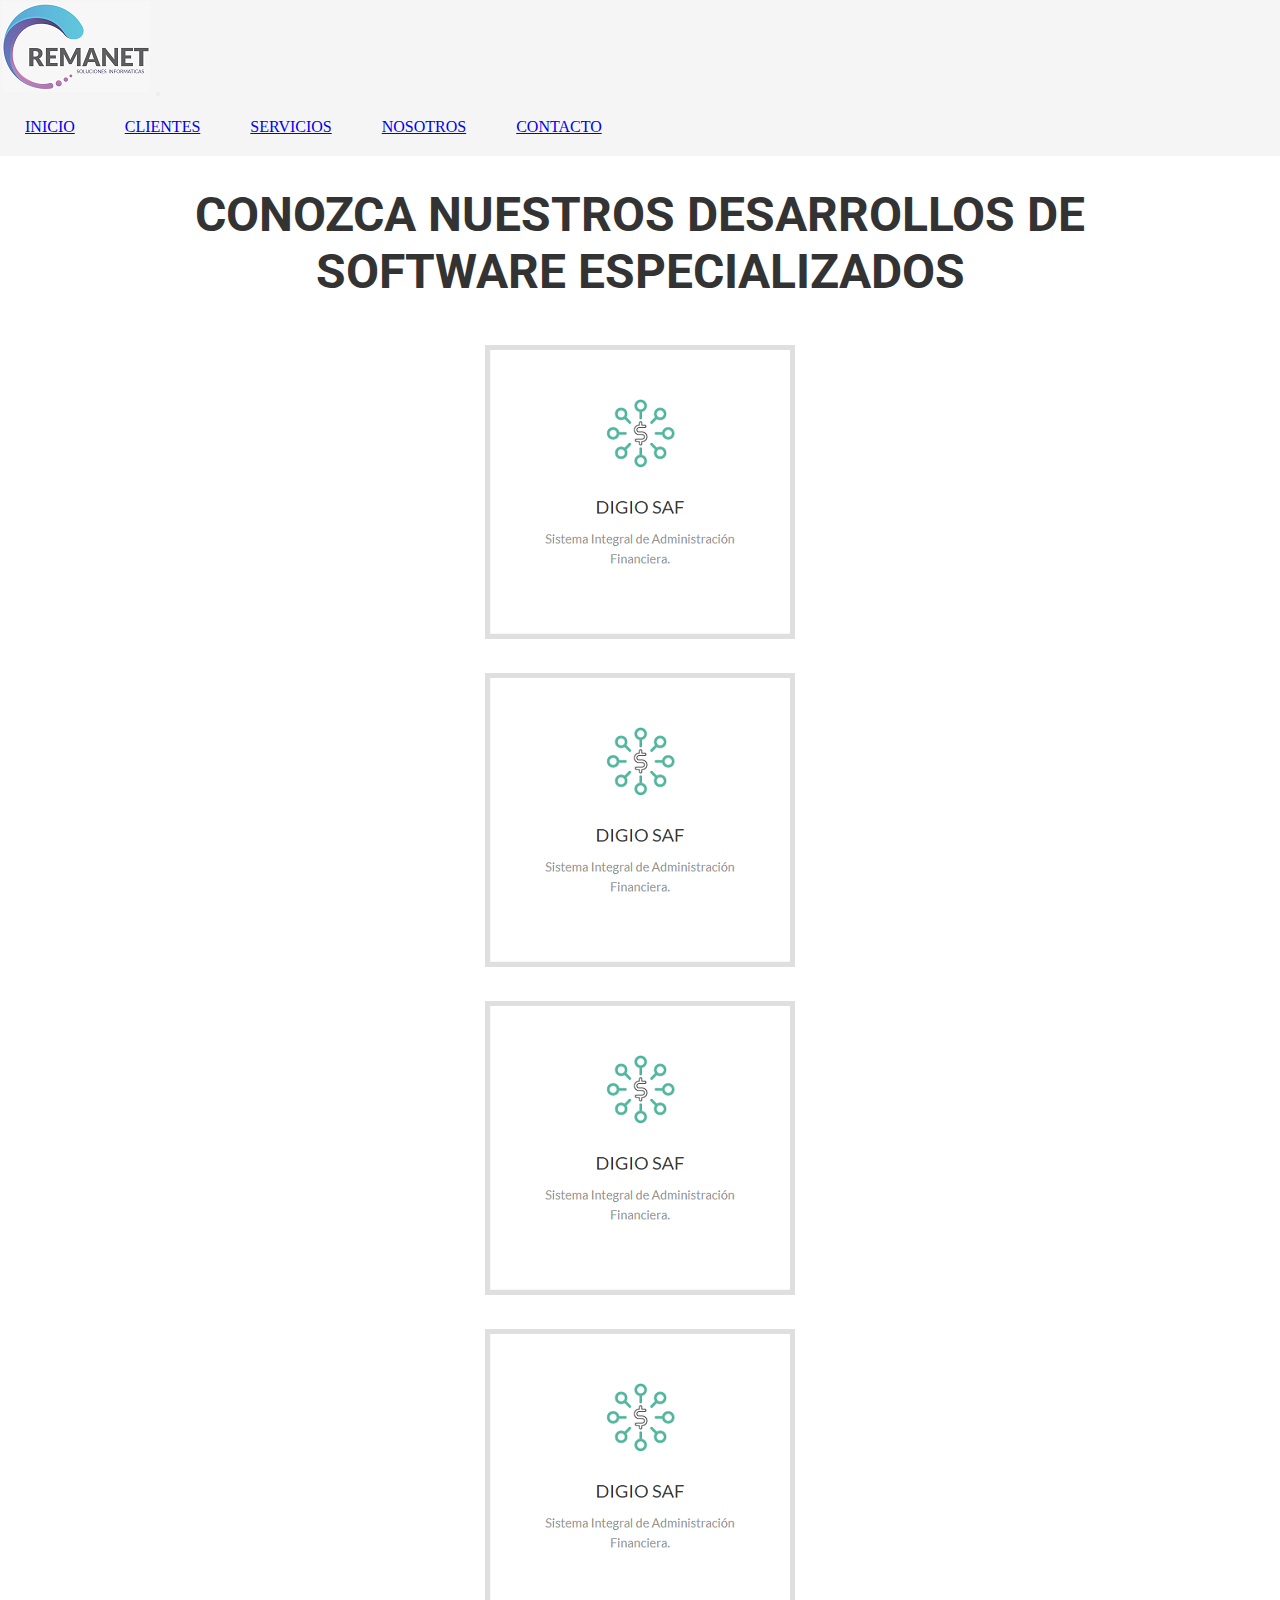
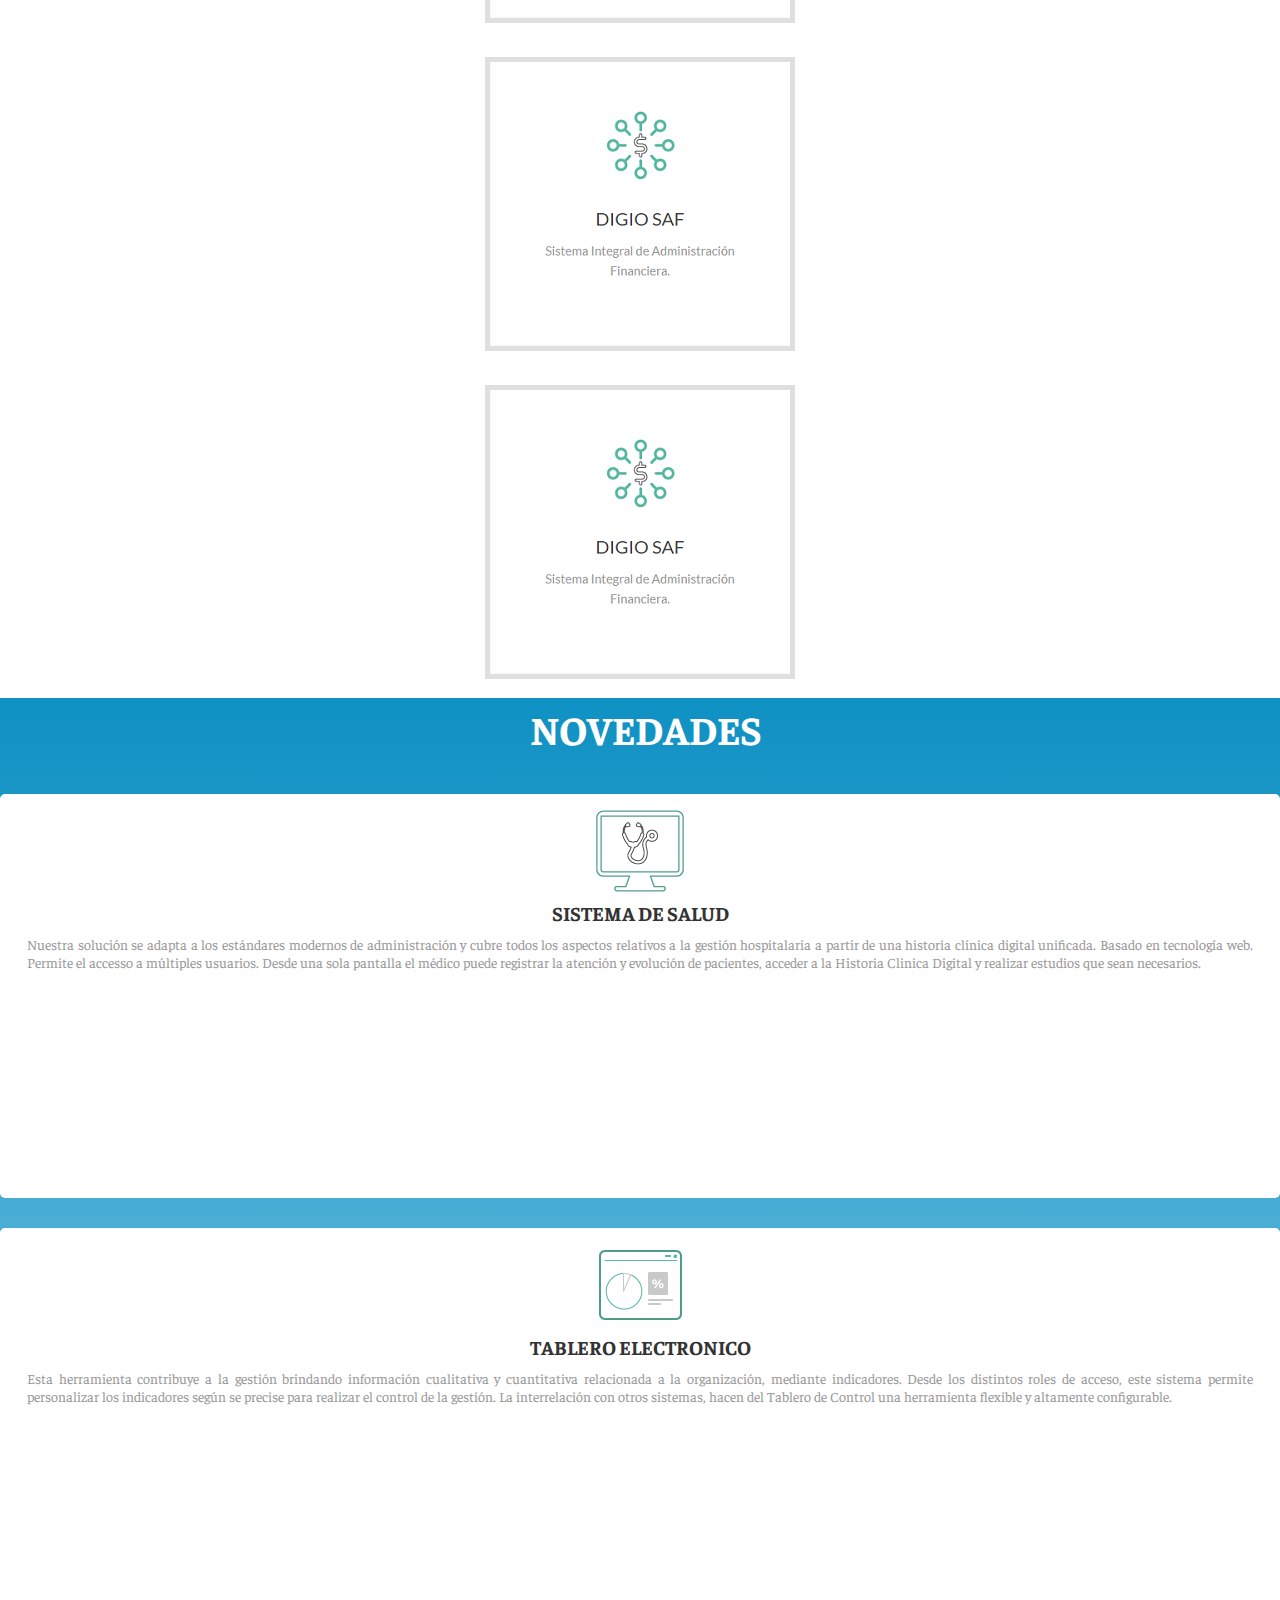
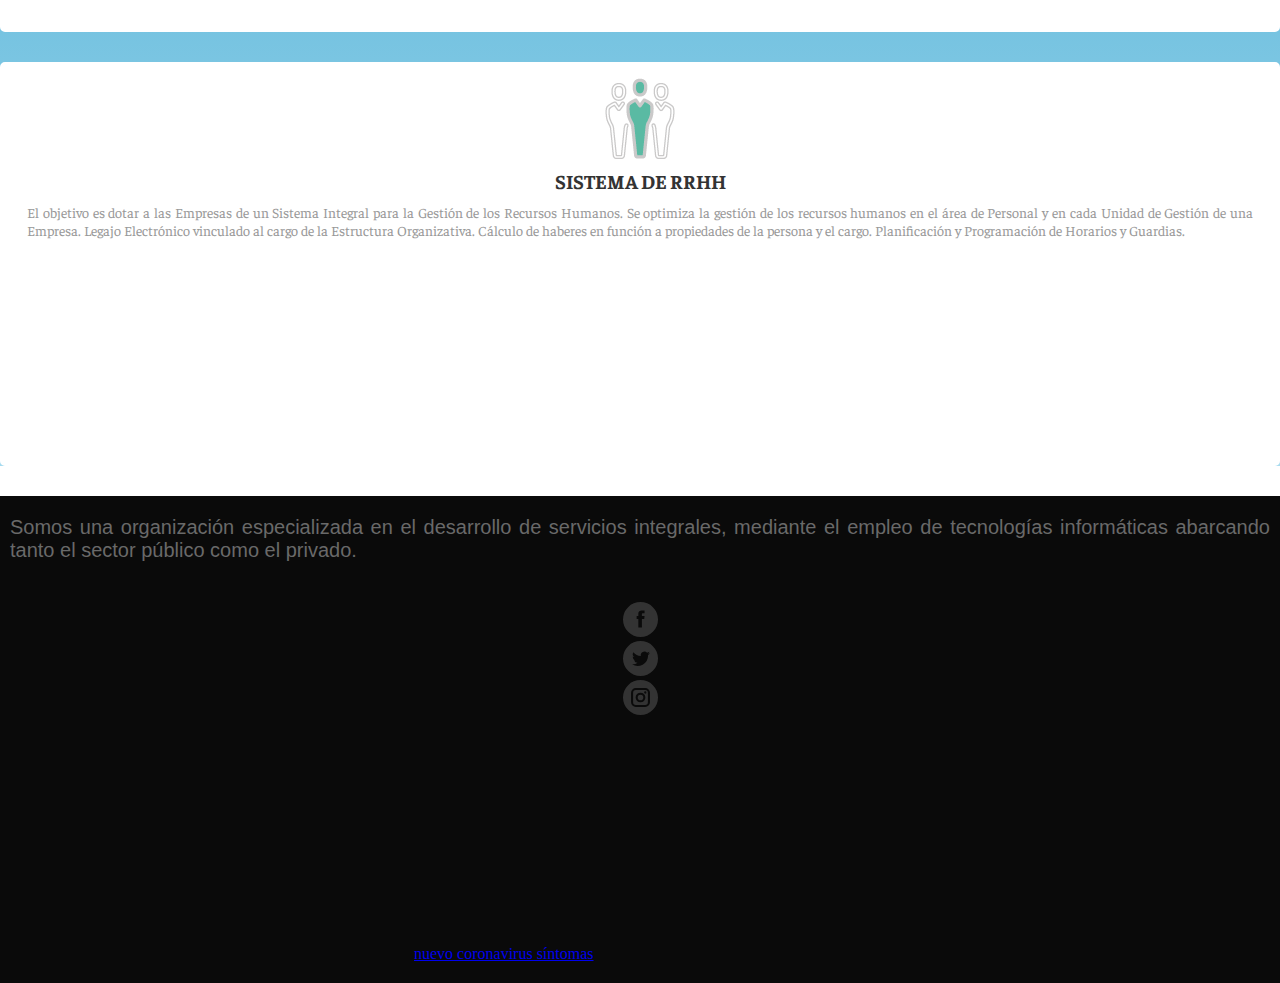
<file: index.html>
<!DOCTYPE html>
<html lang="en">
<head>
    <meta charset="UTF-8">
    <meta http-equiv="X-UA-Compatible" content="IE=edge">
    <meta name="viewport" content="width=device-width, initial-scale=1.0">
    <title>Empresa Desarrollo Software</title>
    <link href="https://cdn.jsdelivr.net/npm/bootstrap@5.1.3/dist/css/bootstrap.min.css" rel="stylesheet" integrity="sha384-1BmE4kWBq78iYhFldvKuhfTAU6auU8tT94WrHftjDbrCEXSU1oBoqyl2QvZ6jIW3" crossorigin="anonymous">
    <link rel="stylesheet" href="./style/style.css">
    <link rel="preconnect" href="https://fonts.googleapis.com">
    <link rel="preconnect" href="https://fonts.gstatic.com" crossorigin>
    <link href="https://fonts.googleapis.com/css2?family=Roboto:wght@100&display=swap" rel="stylesheet">
    <link href="https://fonts.googleapis.com/css2?family=Oswald:wght@500&display=swap" rel="stylesheet">
    <link href="https://fonts.googleapis.com/css2?family=Advent+Pro&display=swap" rel="stylesheet">
    <link href="https://fonts.googleapis.com/css2?family=Faustina:wght@300&display=swap" rel="stylesheet">
</head>
<body>
    <div>
        <header>
            <nav class="navbar navbar-expand-lg navbar-light bg-light">
                <div class="container-fluid">
                    <img class="espacioLogo" src="./img/Logo.png" alt="Logo">
                    <button class="navbar-toggler" type="button" data-bs-toggle="collapse" data-bs-target="#navbarNav" aria-controls="navbarNav" aria-expanded="false" aria-label="Toggle navigation">
                        <span class="navbar-toggler-icon"></span>
                    </button>
                    <div class="collapse navbar-collapse" id="navbarNav">
                        <ul class="navbar-nav">
                            <li class="nav-item alineacionMenu">
                                <a class="nav-link" href="./index.html">INICIO</a>
                            </li>
                            <li class="nav-item alineacionMenu">
                                <a class="nav-link" href="./paginas/clientes.html">CLIENTES</a>
                            </li>
                            <li class="nav-item alineacionMenu">
                                <a class="nav-link" href="./paginas/servicios.html">SERVICIOS</a>
                            </li>
                            <li class="nav-item alineacionMenu">
                                <a class="nav-link" href= "./paginas/nosotros.html">NOSOTROS</a>
                            </li>
                            <li class="nav-item alineacionMenu">
                                <a class="nav-link" href= "./paginas/contacto.html">CONTACTO</a>
                            </li>
                        </ul>
                    </div>
                </div>
            </nav>
        </header>
        
        <section class="container">
            <h1 class="titulos1">CONOZCA NUESTROS DESARROLLOS DE SOFTWARE ESPECIALIZADOS</h1>
        </section>

        <main class="container">

            <div class= "row">
                <div class="col-lg-4 col-md-6 col-sm-12 alineacionCentro">
                    <img class="imagenesSistemas" src="./img/Sistemas.png" alt="">
                </div>

                <div class="col-lg-4 col-md-6 col-sm-12 alineacionCentro">
                    <img class="imagenesSistemas" src="./img/Sistemas.png" alt="">
                </div>

                <div class="col-lg-4 col-md-6 col-sm-12 alineacionCentro">
                    <img class="imagenesSistemas" src="./img/Sistemas.png" alt="">
                </div>

                <div class="col-lg-4 col-md-6 col-sm-12 alineacionCentro">
                    <img class="imagenesSistemas" src="./img/Sistemas.png" alt="">
                </div>

                <div class="col-lg-4 col-md-6 col-sm-12 alineacionCentro">
                    <img class="imagenesSistemas" src="./img/Sistemas.png" alt="">
                </div>

                <div class="col-lg-4 col-md-6 col-sm-12 alineacionCentro">
                    <img class="imagenesSistemas" src="./img/Sistemas.png" alt="">
                </div>
            </div>
    
        </main>
        
        <section class="fondoNovedades">
            <div class="container">
                <div class= "row">
                    <div>
                        <h2 class="titulos2">NOVEDADES</h2>
                    </div>
                    
                    <div class="col-lg-4 col-sm-12">
                        <div class="cajaSubNovedades alineacionCentro">
                            <img src="./img/DIGIO-SALUD.png" class="imagenSubNovedades" alt="">
                            <h4>SISTEMA DE SALUD</h4>
                            <p class="descripcion">Nuestra solución se adapta a los estándares modernos de administración y cubre todos los aspectos relativos a la gestión hospitalaria a partir de una historia clínica digital unificada. 
                                Basado en tecnología web. Permite el accesso a múltiples usuarios. Desde una sola pantalla el médico puede registrar la atención y evolución de pacientes, acceder a la Historia Clinica Digital y realizar estudios que sean necesarios.</p>
                        </div>
                    </div>
                    
                    <div class="col-lg-4 col-sm-12">
                        <div class="cajaSubNovedades alineacionCentro">
                            <img src="./img/digio-tablero.png" class="imagenSubNovedades" alt="">
                            <h4>TABLERO ELECTRONICO</h4>
                            <p class="descripcion">Esta herramienta contribuye a la gestión brindando información cualitativa y cuantitativa relacionada a la organización, mediante indicadores. 
                                Desde los distintos roles de acceso, este sistema permite personalizar los indicadores según se precise para realizar el control de la gestión. La interrelación con otros sistemas, hacen del Tablero de Control una herramienta flexible y altamente configurable.</p>
                        </div>
                    </div>
                    
                    <div class="col-lg-4 col-sm-12">
                        <div class="cajaSubNovedades alineacionCentro">
                            <img src="./img/digio-cajas.png" class="imagenSubNovedades" alt="">
                            <h4>SISTEMA DE RRHH</h4>
                            <p class="descripcion">El objetivo es dotar a las Empresas de un Sistema Integral para la Gestión de los Recursos Humanos. Se optimiza la gestión de los recursos humanos en el área de Personal y en cada Unidad de Gestión de una Empresa. 
                                Legajo Electrónico vinculado al cargo de la Estructura Organizativa. Cálculo de haberes en función a propiedades de la persona y el cargo. Planificación y Programación de Horarios y Guardias.</p>
                        </div>
                    </div>
                </div>
            </div>
        </section>

        <footer class="fondoFooter">
            <div class="container">
                <div class= "row">
                    <div class="col-lg-4 col-sm-12">
                        <div class="cajaFooter">
                        <p>Somos una organización especializada en el desarrollo de servicios integrales, mediante el empleo de tecnologías informáticas abarcando tanto el sector público como el privado.</p>
                        </div>
                    </div>
                    
                    <div class="col-lg-4 col-sm-12">
                        <div class="cajaFooter">
                            <ul class="ulCol">
                                <li><a href="https://es-la.facebook.com/"><img src="./img/facebook.svg" alt=""></a></li>
                                <li><a href="https://twitter.com/?lang=es"><img src="./img/twitter.svg" alt=""></a></li>
                                <li><a href="https://www.instagram.com/?hl=es-la"><img src="./img/instagram.svg" alt=""></a></li>
                            </ul>
                        </div>
                    </div>
                      
                    <div class="col-lg-4 col-sm-12">
                        <div class="cajaFooter">
                            <iframe width="400" height="200" frameborder="0" scrolling="no" marginheight="0" marginwidth="0" id="gmap_canvas" src="https://maps.google.com/maps?width=520&amp;height=400&amp;hl=en&amp;q=%20Salta+()&amp;t=&amp;z=12&amp;ie=UTF8&amp;iwloc=B&amp;output=embed"></iframe> <a href='https://www.symptoma.es/es/info/covid-19'>nuevo coronavirus síntomas</a> <script type='text/javascript' src='https://embedmaps.com/google-maps-authorization/script.js?id=8dea795b1b7f0d976a57c781f1ee41066978bf58'></script>
                        </div>
                    </div>
                </div>
            </div>
        </footer>
    </div>
    <script src="https://cdn.jsdelivr.net/npm/@popperjs/core@2.10.2/dist/umd/popper.min.js" integrity="sha384-7+zCNj/IqJ95wo16oMtfsKbZ9ccEh31eOz1HGyDuCQ6wgnyJNSYdrPa03rtR1zdB" crossorigin="anonymous"></script>
    <script src="https://cdn.jsdelivr.net/npm/bootstrap@5.1.3/dist/js/bootstrap.min.js" integrity="sha384-QJHtvGhmr9XOIpI6YVutG+2QOK9T+ZnN4kzFN1RtK3zEFEIsxhlmWl5/YESvpZ13" crossorigin="anonymous"></script>
</body>
</html>
</file>
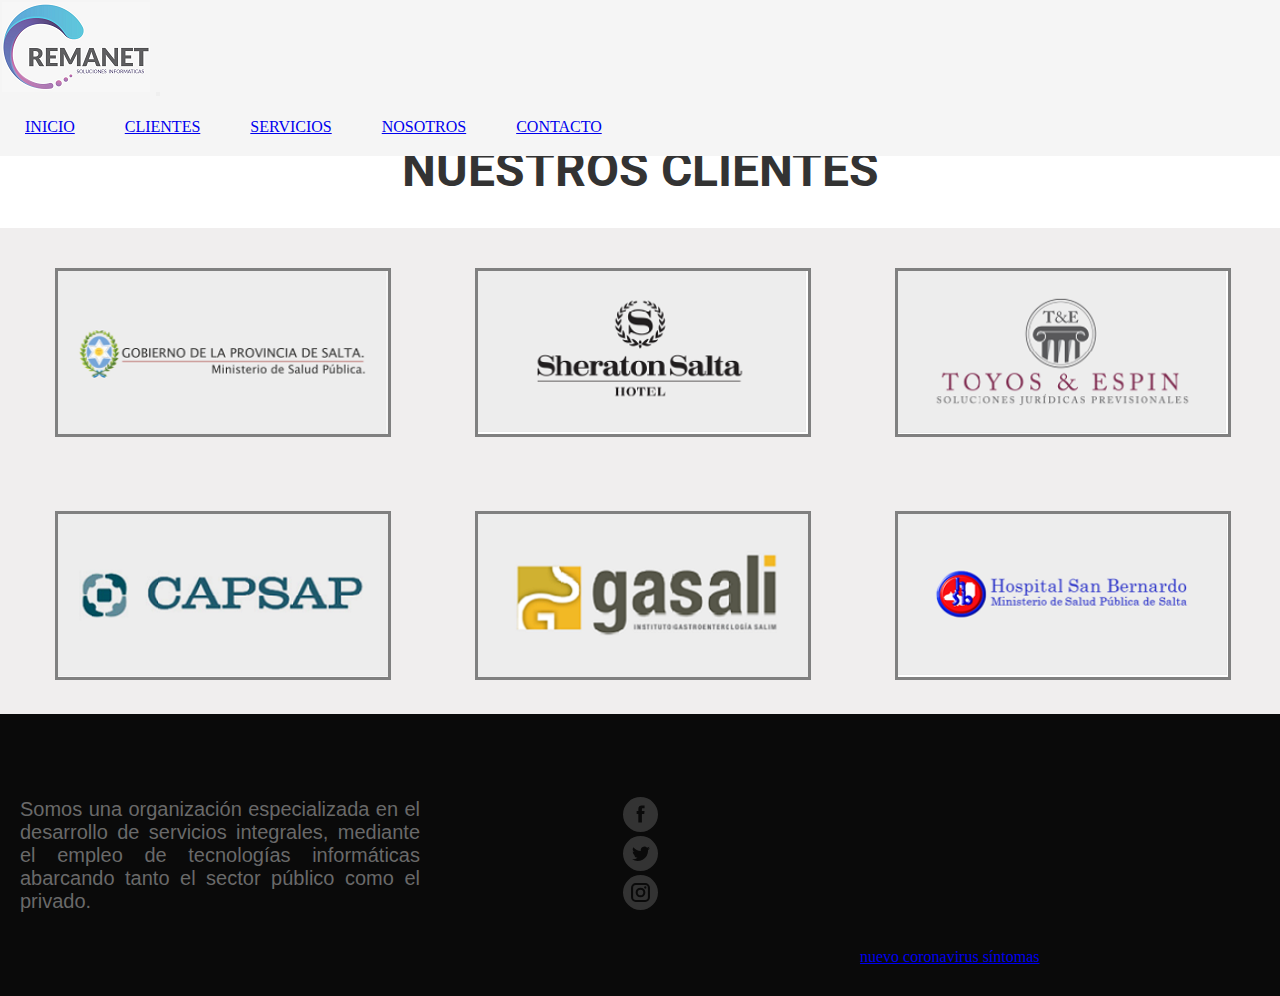
<file: paginas/clientes.html>
<!DOCTYPE html>
<html lang="en">
<head>
    <meta charset="UTF-8">
    <meta http-equiv="X-UA-Compatible" content="IE=edge">
    <meta name="viewport" content="width=device-width, initial-scale=1.0">
    <title>Empresa Desarrollo Software</title>
    <link href="https://cdn.jsdelivr.net/npm/bootstrap@5.1.3/dist/css/bootstrap.min.css" rel="stylesheet" integrity="sha384-1BmE4kWBq78iYhFldvKuhfTAU6auU8tT94WrHftjDbrCEXSU1oBoqyl2QvZ6jIW3" crossorigin="anonymous">
    <link rel="stylesheet" href="../style/style.css">
    <link rel="preconnect" href="https://fonts.googleapis.com">
    <link rel="preconnect" href="https://fonts.gstatic.com" crossorigin>
    <link href="https://fonts.googleapis.com/css2?family=Roboto:wght@100&display=swap" rel="stylesheet">
</head>
<body>
    <div class="gridClientes">
        <header>
            <nav class="navbar navbar-expand-lg navbar-light bg-light">
                <div class="container-fluid">
                    <img class="espacioLogo" src="../img/Logo.png" alt="Logo">
                    <button class="navbar-toggler" type="button" data-bs-toggle="collapse" data-bs-target="#navbarNav" aria-controls="navbarNav" aria-expanded="false" aria-label="Toggle navigation">
                        <span class="navbar-toggler-icon"></span>
                    </button>
                    <div class="collapse navbar-collapse" id="navbarNav">
                        <ul class="navbar-nav">
                            <li class="nav-item alineacionMenu">
                                <a class="nav-link" href="../index.html">INICIO</a>
                            </li>
                            <li class="nav-item alineacionMenu">
                                <a class="nav-link" href="../paginas/clientes.html">CLIENTES</a>
                            </li>
                            <li class="nav-item alineacionMenu">
                                <a class="nav-link" href="../paginas/servicios.html">SERVICIOS</a>
                            </li>
                            <li class="nav-item alineacionMenu">
                                <a class="nav-link" href= "../paginas/nosotros.html">NOSOTROS</a>
                            </li>
                            <li class="nav-item alineacionMenu">
                                <a class="nav-link" href= "../paginas/contacto.html">CONTACTO</a>
                            </li>
                        </ul>
                    </div>
                </div>
            </nav>
        </header>
        
        <section id="tituloCentral">
            <h1 class="titulos1">NUESTROS CLIENTES</h1>
        </section>
    
        <section id="mainClientes">
                <div class="cajaPrincSistemas imagenFondoGeneral">

                    <div class="tamanoCajasClientes">
                        <img class="imagenesClientes" src="../img/Clientes1.png" alt="">
                    </div>

                    <div class="tamanoCajasClientes">
                        <img class="imagenesClientes" src="../img/Clientes2.png" alt="">
                    </div>

                    <div class="tamanoCajasClientes">
                        <img class="imagenesClientes" src="../img/Clientes3.png" alt="">
                    </div>

                    <div class="tamanoCajasClientes">
                        <img class="imagenesClientes" src="../img/Clientes5.png" alt="">
                    </div>

                    <div class="tamanoCajasClientes">
                        <img class="imagenesClientes" src="../img/Clientes6.png" alt="">
                    </div>

                    <div class="tamanoCajasClientes">
                        <img class="imagenesClientes" src="../img/Clientes4.png" alt="">
                    </div>

                </div>
        </section>
    
        <footer class="classFooter">
    
            <div class="classFooterDiv">
                <p>Somos una organización especializada en el desarrollo de servicios integrales, mediante el empleo de tecnologías informáticas abarcando tanto el sector público como el privado.</p>
            </div>
            
            <div class="classFooterDiv">
                <ul class="ulCol">
                    <li><a href="https://es-la.facebook.com/"><img src="../img/facebook.svg" alt=""></a></li>
                    <li><a href="https://twitter.com/?lang=es"><img src="../img/twitter.svg" alt=""></a></li>
                    <li><a href="https://www.instagram.com/?hl=es-la"><img src="../img/instagram.svg" alt=""></a></li>
                </ul>
            </div>
              
            <div class="classFooterDiv">
                <iframe width="400" height="200" frameborder="0" scrolling="no" marginheight="0" marginwidth="0" id="gmap_canvas" src="https://maps.google.com/maps?width=520&amp;height=400&amp;hl=en&amp;q=%20Salta+()&amp;t=&amp;z=12&amp;ie=UTF8&amp;iwloc=B&amp;output=embed"></iframe> <a href='https://www.symptoma.es/es/info/covid-19'>nuevo coronavirus síntomas</a> <script type='text/javascript' src='https://embedmaps.com/google-maps-authorization/script.js?id=8dea795b1b7f0d976a57c781f1ee41066978bf58'></script>
            </div>
            
        </footer>
    </div>
    <script src="https://cdn.jsdelivr.net/npm/@popperjs/core@2.10.2/dist/umd/popper.min.js" integrity="sha384-7+zCNj/IqJ95wo16oMtfsKbZ9ccEh31eOz1HGyDuCQ6wgnyJNSYdrPa03rtR1zdB" crossorigin="anonymous"></script>
    <script src="https://cdn.jsdelivr.net/npm/bootstrap@5.1.3/dist/js/bootstrap.min.js" integrity="sha384-QJHtvGhmr9XOIpI6YVutG+2QOK9T+ZnN4kzFN1RtK3zEFEIsxhlmWl5/YESvpZ13" crossorigin="anonymous"></script>
</body>
</html>
</file>
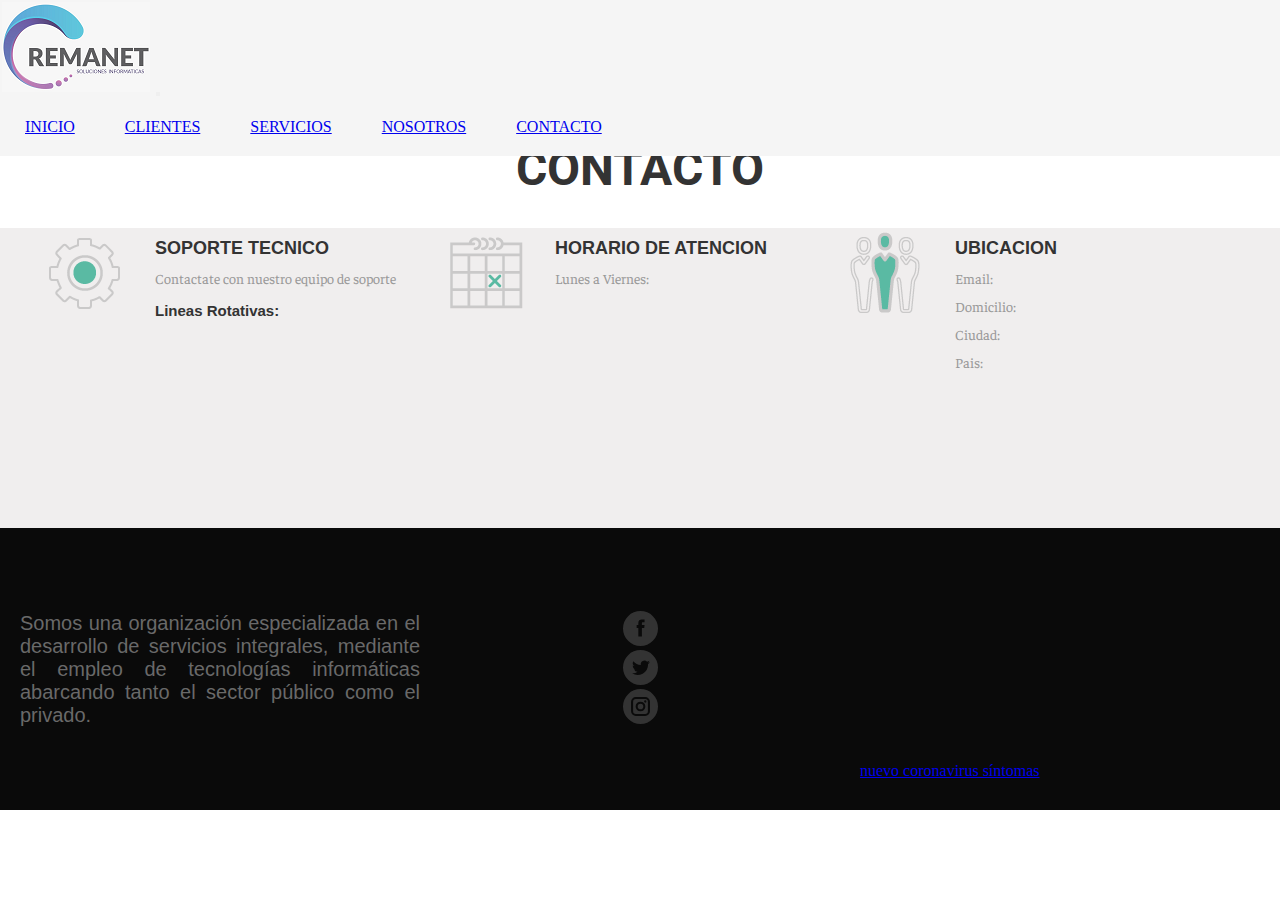
<file: paginas/contacto.html>
<!DOCTYPE html>
<html lang="en">
<head>
    <meta charset="UTF-8">
    <meta http-equiv="X-UA-Compatible" content="IE=edge">
    <meta name="viewport" content="width=device-width, initial-scale=1.0">
    <title>Empresa Desarrollo Software</title>
    <link href="https://cdn.jsdelivr.net/npm/bootstrap@5.1.3/dist/css/bootstrap.min.css" rel="stylesheet" integrity="sha384-1BmE4kWBq78iYhFldvKuhfTAU6auU8tT94WrHftjDbrCEXSU1oBoqyl2QvZ6jIW3" crossorigin="anonymous">
    <link rel="stylesheet" href="../style/style.css">
    <link rel="preconnect" href="https://fonts.googleapis.com">
    <link rel="preconnect" href="https://fonts.gstatic.com" crossorigin>
    <link href="https://fonts.googleapis.com/css2?family=Roboto:wght@100&display=swap" rel="stylesheet">
    <link href="https://fonts.googleapis.com/css2?family=Oswald:wght@500&display=swap" rel="stylesheet">
    <link href="https://fonts.googleapis.com/css2?family=Advent+Pro&display=swap" rel="stylesheet">
    <link href="https://fonts.googleapis.com/css2?family=Faustina:wght@300&display=swap" rel="stylesheet">
</head>
<body>
    <div class="gridServicios">
        <header>
            <header>
                <nav class="navbar navbar-expand-lg navbar-light bg-light">
                    <div class="container-fluid">
                        <img class="espacioLogo" src="../img/Logo.png" alt="Logo">
                        <button class="navbar-toggler" type="button" data-bs-toggle="collapse" data-bs-target="#navbarNav" aria-controls="navbarNav" aria-expanded="false" aria-label="Toggle navigation">
                            <span class="navbar-toggler-icon"></span>
                        </button>
                        <div class="collapse navbar-collapse" id="navbarNav">
                            <ul class="navbar-nav">
                                <li class="nav-item alineacionMenu">
                                    <a class="nav-link" href="../index.html">INICIO</a>
                                </li>
                                <li class="nav-item alineacionMenu">
                                    <a class="nav-link" href="../paginas/clientes.html">CLIENTES</a>
                                </li>
                                <li class="nav-item alineacionMenu">
                                    <a class="nav-link" href="../paginas/servicios.html">SERVICIOS</a>
                                </li>
                                <li class="nav-item alineacionMenu">
                                    <a class="nav-link" href= "../paginas/nosotros.html">NOSOTROS</a>
                                </li>
                                <li class="nav-item alineacionMenu">
                                    <a class="nav-link" href= "../paginas/contacto.html">CONTACTO</a>
                                </li>
                            </ul>
                        </div>
                    </div>
                </nav>
            </header>
        </header>
        
        <section id="tituloCentral">
            <div>
                <h1 class="titulos1">CONTACTO</h1>
            </div>
        </section>
    
        <main class="imagenFondoGeneral">
        
            <div class="cajaPrincSistemas alineacionCentro">
                <div class="tamanioCajaContacto">
                    <div class="cajasFlexInt">
                        <div>
                            <img src="../img/digio-ondemand.png" alt="">
                        </div>
                        <div>
                            <h2>SOPORTE TECNICO</h2>
                            <p class="descripcion">Contactate con nuestro equipo de soporte</p>
                            <h5>Lineas Rotativas:</h5>
                        </div>
                    </div>
                </div>
    
                <div class="tamanioCajaContacto">
                    <div class="cajasFlexInt">
                        <div>
                            <img src="../img/digio-schedule.png" alt="">
                        </div>
                        <div>
                            <h2>HORARIO DE ATENCION</h2>
                            <p class="descripcion">Lunes a Viernes:</p>
                        </div>
                    </div>
                </div>
    
                <div class="tamanioCajaContacto">
                    <div class="cajasFlexInt">
                        <div>
                            <img src="../img/digio-cajas.png" alt="">
                        </div>
                        <div>
                            <h2>UBICACION</h2>
                            <p class="descripcion">Email:</p>
                            <p class="descripcion">Domicilio:</p>
                            <p class="descripcion">Ciudad:</p>
                            <p class="descripcion">Pais:</p>
                        </div>
                    </div>
                 </div>
            </div>
        </main>
    
        <footer class="classFooter">
    
            <div class="classFooterDiv">
                <p>Somos una organización especializada en el desarrollo de servicios integrales, mediante el empleo de tecnologías informáticas abarcando tanto el sector público como el privado.</p>
            </div>
            
            <div class="classFooterDiv">
                <ul class="ulCol">
                    <li><a href="https://es-la.facebook.com/"><img src="../img/facebook.svg" alt=""></a></li>
                    <li><a href="https://twitter.com/?lang=es"><img src="../img/twitter.svg" alt=""></a></li>
                    <li><a href="https://www.instagram.com/?hl=es-la"><img src="../img/instagram.svg" alt=""></a></li>
                </ul>
            </div>
              
            <div class="classFooterDiv">
                <iframe width="400" height="200" frameborder="0" scrolling="no" marginheight="0" marginwidth="0" id="gmap_canvas" src="https://maps.google.com/maps?width=520&amp;height=400&amp;hl=en&amp;q=%20Salta+()&amp;t=&amp;z=12&amp;ie=UTF8&amp;iwloc=B&amp;output=embed"></iframe> <a href='https://www.symptoma.es/es/info/covid-19'>nuevo coronavirus síntomas</a> <script type='text/javascript' src='https://embedmaps.com/google-maps-authorization/script.js?id=8dea795b1b7f0d976a57c781f1ee41066978bf58'></script>
            </div>
            
        </footer>
    </div>
    <script src="https://cdn.jsdelivr.net/npm/@popperjs/core@2.10.2/dist/umd/popper.min.js" integrity="sha384-7+zCNj/IqJ95wo16oMtfsKbZ9ccEh31eOz1HGyDuCQ6wgnyJNSYdrPa03rtR1zdB" crossorigin="anonymous"></script>
    <script src="https://cdn.jsdelivr.net/npm/bootstrap@5.1.3/dist/js/bootstrap.min.js" integrity="sha384-QJHtvGhmr9XOIpI6YVutG+2QOK9T+ZnN4kzFN1RtK3zEFEIsxhlmWl5/YESvpZ13" crossorigin="anonymous"></script>
</body>
</html>
</file>
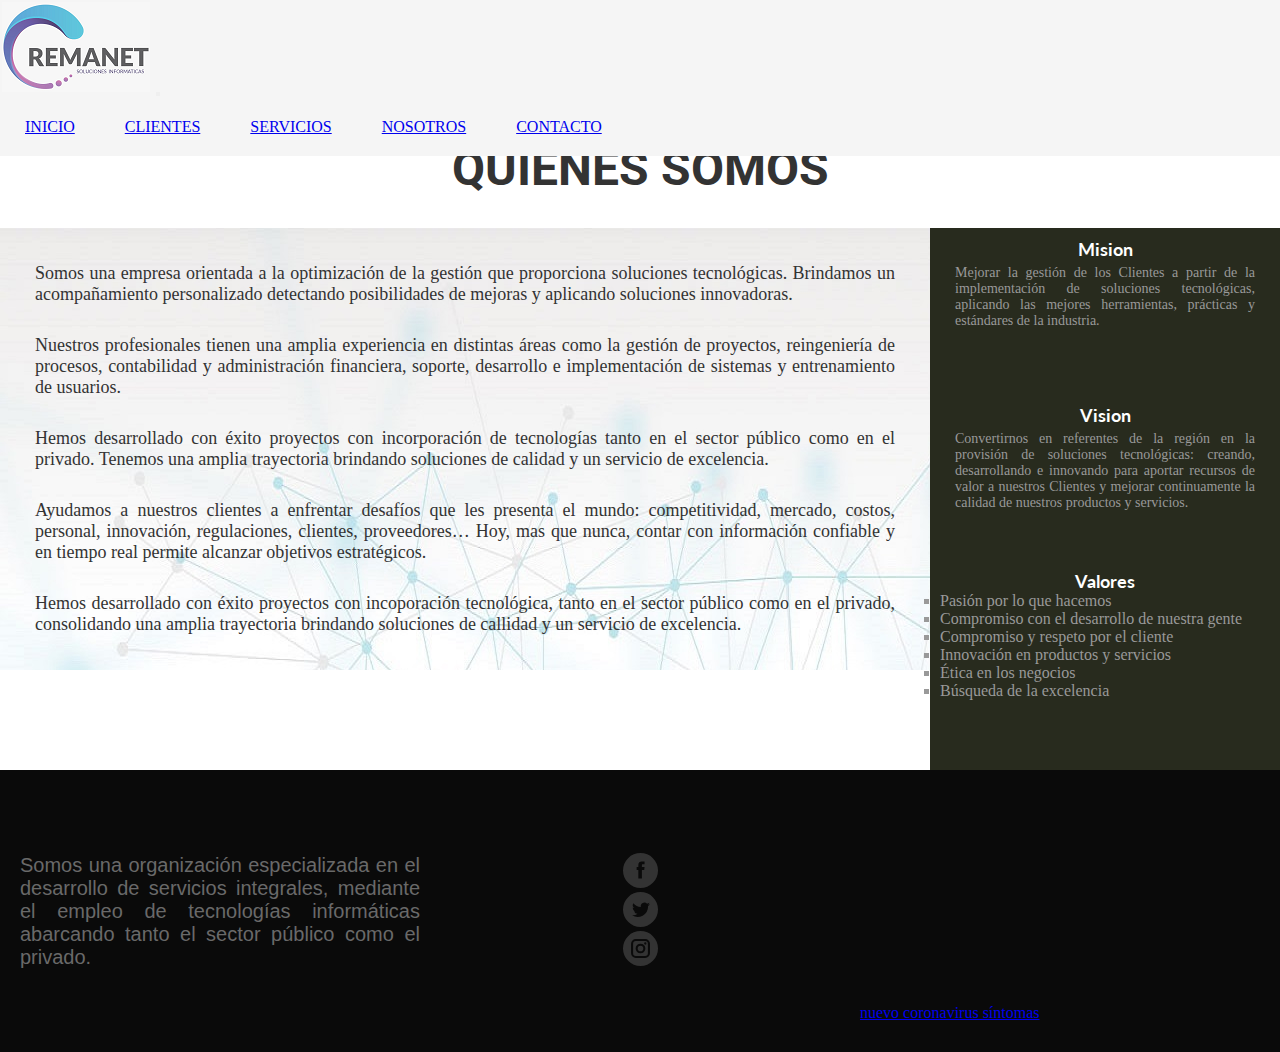
<file: paginas/nosotros.html>
<!DOCTYPE html>
<html lang="en">
<head>
    <meta charset="UTF-8">
    <meta http-equiv="X-UA-Compatible" content="IE=edge">
    <meta name="viewport" content="width=device-width, initial-scale=1.0">
    <title>Empresa Desarrollo Software</title>
    <link href="https://cdn.jsdelivr.net/npm/bootstrap@5.1.3/dist/css/bootstrap.min.css" rel="stylesheet" integrity="sha384-1BmE4kWBq78iYhFldvKuhfTAU6auU8tT94WrHftjDbrCEXSU1oBoqyl2QvZ6jIW3" crossorigin="anonymous">
    <link rel="stylesheet" href="../style/style.css">
    <link rel="preconnect" href="https://fonts.googleapis.com">
    <link rel="preconnect" href="https://fonts.gstatic.com" crossorigin>
    <link href="https://fonts.googleapis.com/css2?family=Roboto:wght@100&display=swap" rel="stylesheet">
    <link href="https://fonts.googleapis.com/css2?family=Lato:wght@700&display=swap" rel="stylesheet">
</head>
<body>
    <div class="gridNosotros">
        <header>
            <header>
                <nav class="navbar navbar-expand-lg navbar-light bg-light">
                    <div class="container-fluid">
                        <img class="espacioLogo" src="../img/Logo.png" alt="Logo">
                        <button class="navbar-toggler" type="button" data-bs-toggle="collapse" data-bs-target="#navbarNav" aria-controls="navbarNav" aria-expanded="false" aria-label="Toggle navigation">
                            <span class="navbar-toggler-icon"></span>
                        </button>
                        <div class="collapse navbar-collapse" id="navbarNav">
                            <ul class="navbar-nav">
                                <li class="nav-item alineacionMenu">
                                    <a class="nav-link" href="../index.html">INICIO</a>
                                </li>
                                <li class="nav-item alineacionMenu">
                                    <a class="nav-link" href="../paginas/clientes.html">CLIENTES</a>
                                </li>
                                <li class="nav-item alineacionMenu">
                                    <a class="nav-link" href="../paginas/servicios.html">SERVICIOS</a>
                                </li>
                                <li class="nav-item alineacionMenu">
                                    <a class="nav-link" href= "../paginas/nosotros.html">NOSOTROS</a>
                                </li>
                                <li class="nav-item alineacionMenu">
                                    <a class="nav-link" href= "../paginas/contacto.html">CONTACTO</a>
                                </li>
                            </ul>
                        </div>
                    </div>
                </nav>
            </header>
        </header>
    
        <section id="tituloCentral">
            <h1 class="titulos1">QUIENES SOMOS</h1>
        </section>
    
        <main>

            <div class="imagenFondo paddingFotos">

                <div>
                    <p class="descripcionNosotros">
                        Somos una empresa orientada a la optimización de la gestión que proporciona soluciones tecnológicas. Brindamos un acompañamiento personalizado detectando posibilidades de mejoras y aplicando soluciones innovadoras.
                    </p>
                </div>
                <div>
                    <p class="descripcionNosotros">
                        Nuestros profesionales tienen una amplia experiencia en distintas áreas como la gestión de proyectos, reingeniería de procesos, contabilidad y administración financiera, soporte, desarrollo e implementación de sistemas y entrenamiento de usuarios.
                    </p>
                </div>
                <div>
                    <p class="descripcionNosotros">
                        Hemos desarrollado con éxito proyectos con incorporación de tecnologías tanto en el sector público como en el privado. Tenemos una amplia trayectoria brindando soluciones de calidad y un servicio de excelencia.
                    </p>
                </div>
                <div>
                    <p class="descripcionNosotros">
                        Ayudamos a nuestros clientes a enfrentar desafíos que les presenta el mundo: competitividad, mercado, costos, personal, innovación, regulaciones, clientes, proveedores… Hoy, mas que nunca, contar con información confiable y en tiempo real permite alcanzar objetivos estratégicos.
                    </p>
                </div>
                <div>
                    <p class="descripcionNosotros">
                        Hemos desarrollado con éxito proyectos con incoporación tecnológica, tanto en el sector público como en el privado, consolidando una amplia trayectoria brindando soluciones de callidad y un servicio de excelencia.
                    </p>
                </div>
                
            </div>
        </main>

        <section id="valores">
            <div class="alineacionCajasValores">
                <div class="cajaValores">
                    <h6>Mision</h6>
                    <p class="descripcion">Mejorar la gestión de los Clientes a partir de la implementación de soluciones tecnológicas, aplicando las mejores herramientas, prácticas y estándares de la industria.</p>
                </div>
        
                <div class="cajaValores">
                    <h6>Vision</h6>
                    <p class="descripcion">Convertirnos en referentes de la región en la provisión de soluciones tecnológicas: creando, desarrollando e innovando para aportar recursos de valor a nuestros Clientes y mejorar continuamente la calidad de nuestros productos y servicios.</p>
                </div>
        
                <div class="cajaValoresLista">
                    <h6>Valores</h6>
                    <ul class="listaComun">
                        <li>Pasión por lo que hacemos</li>
                        <li>Compromiso con el desarrollo de nuestra gente</li>
                        <li>Compromiso y respeto por el cliente</li>
                        <li>Innovación en productos y servicios</li>
                        <li>Ética en los negocios</li>
                        <li>Búsqueda de la excelencia</li>
                    </ul>
                </div>
            </div>
        </section>
    
        <footer class="classFooter">
    
            <div class="classFooterDiv">
                <p>Somos una organización especializada en el desarrollo de servicios integrales, mediante el empleo de tecnologías informáticas abarcando tanto el sector público como el privado.</p>
            </div>
            
            <div class="classFooterDiv">
                <ul class="ulCol">
                    <li><a href="https://es-la.facebook.com/"><img src="../img/facebook.svg" alt=""></a></li>
                    <li><a href="https://twitter.com/?lang=es"><img src="../img/twitter.svg" alt=""></a></li>
                    <li><a href="https://www.instagram.com/?hl=es-la"><img src="../img/instagram.svg" alt=""></a></li>
                </ul>
            </div>
              
            <div class="classFooterDiv">
                <iframe width="400" height="200" frameborder="0" scrolling="no" marginheight="0" marginwidth="0" id="gmap_canvas" src="https://maps.google.com/maps?width=520&amp;height=400&amp;hl=en&amp;q=%20Salta+()&amp;t=&amp;z=12&amp;ie=UTF8&amp;iwloc=B&amp;output=embed"></iframe> <a href='https://www.symptoma.es/es/info/covid-19'>nuevo coronavirus síntomas</a> <script type='text/javascript' src='https://embedmaps.com/google-maps-authorization/script.js?id=8dea795b1b7f0d976a57c781f1ee41066978bf58'></script>
            </div>
            
        </footer>
    </div>
    <script src="https://cdn.jsdelivr.net/npm/@popperjs/core@2.10.2/dist/umd/popper.min.js" integrity="sha384-7+zCNj/IqJ95wo16oMtfsKbZ9ccEh31eOz1HGyDuCQ6wgnyJNSYdrPa03rtR1zdB" crossorigin="anonymous"></script>
    <script src="https://cdn.jsdelivr.net/npm/bootstrap@5.1.3/dist/js/bootstrap.min.js" integrity="sha384-QJHtvGhmr9XOIpI6YVutG+2QOK9T+ZnN4kzFN1RtK3zEFEIsxhlmWl5/YESvpZ13" crossorigin="anonymous"></script>
</body>
</html>
</file>
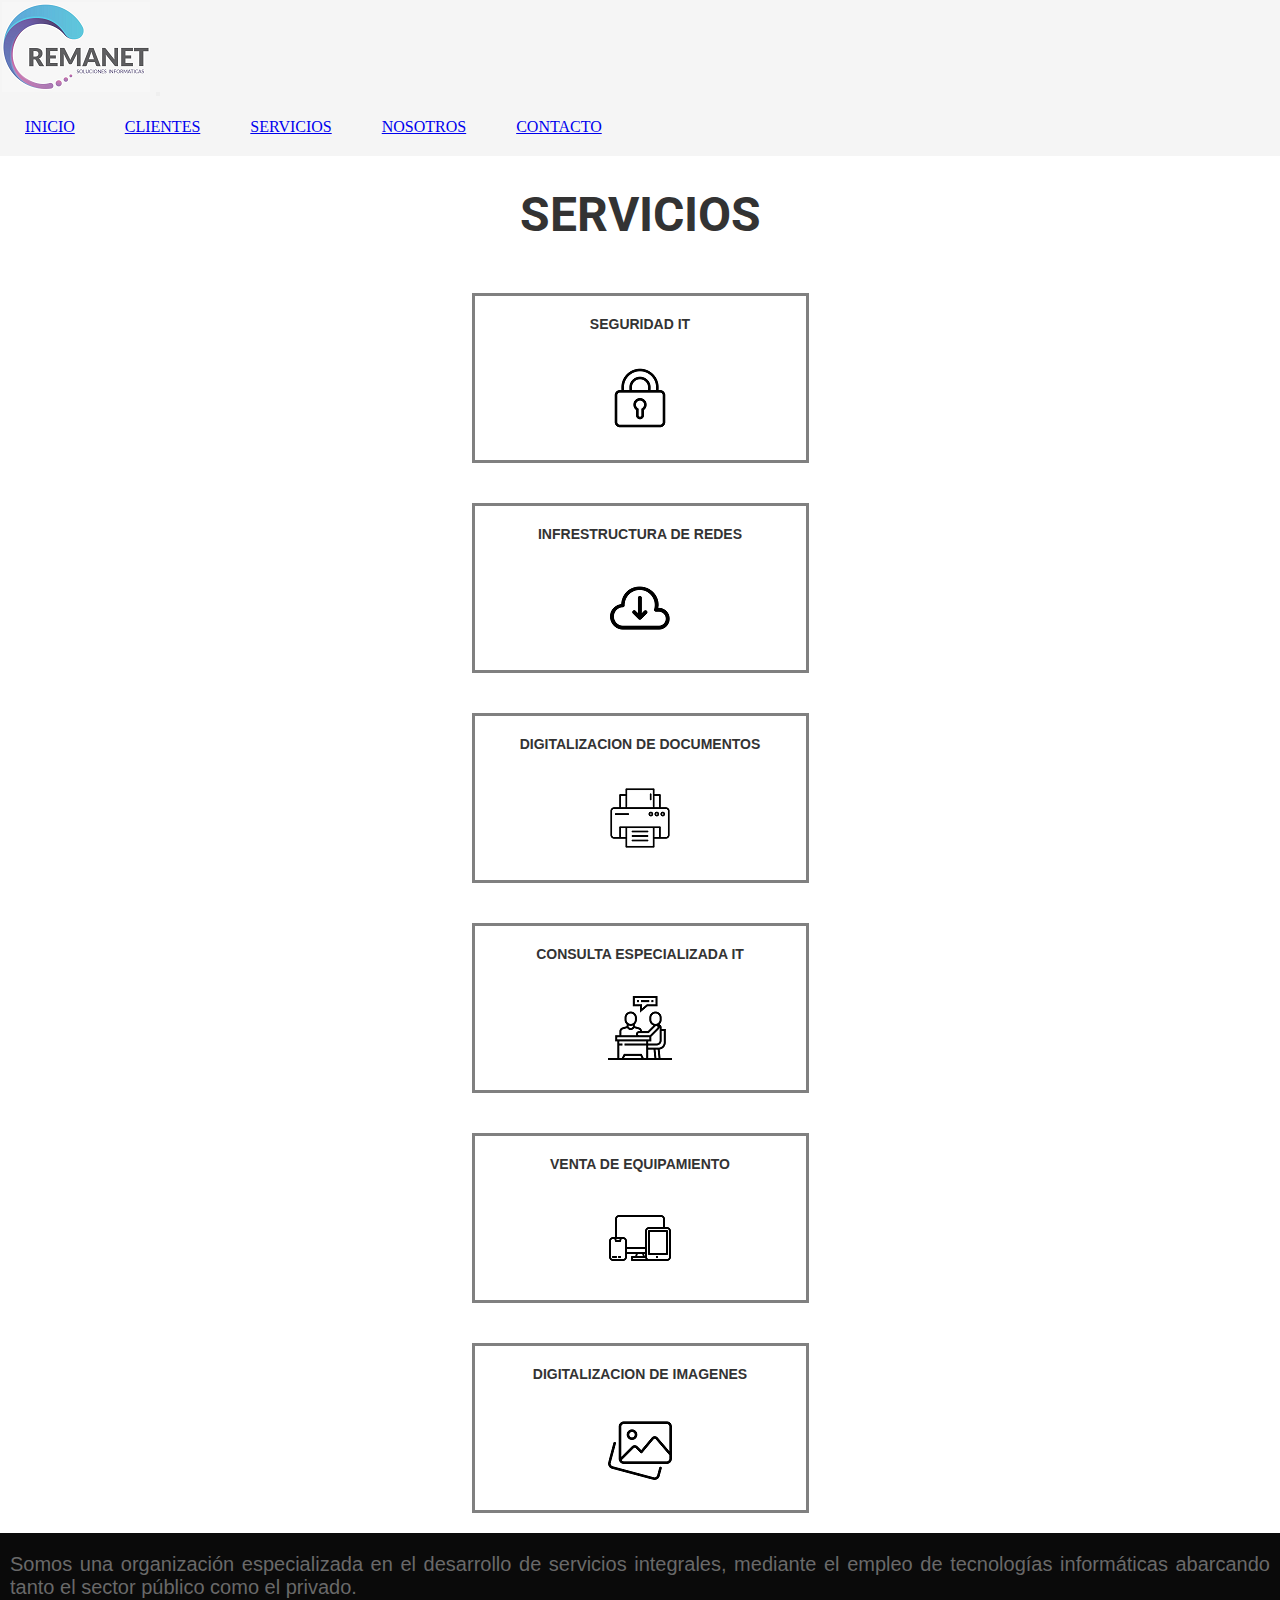
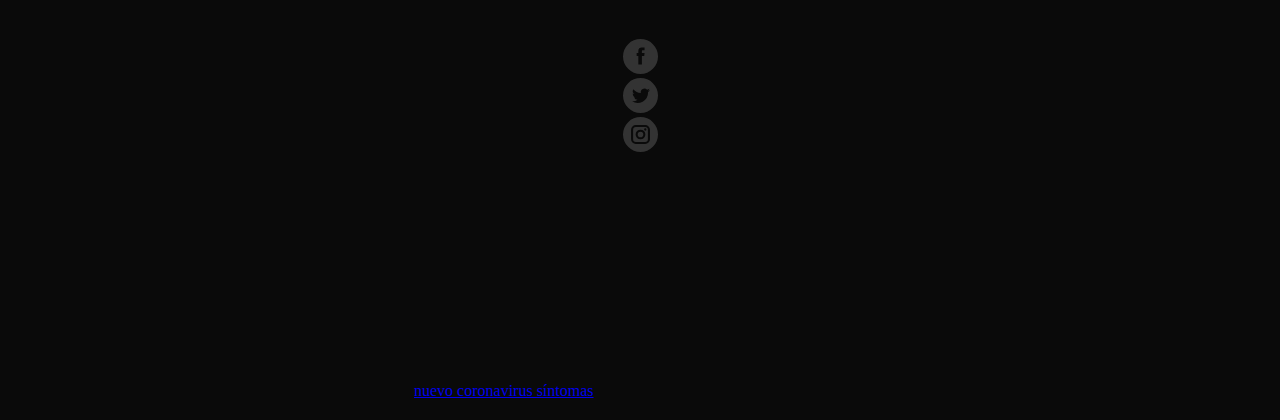
<file: paginas/servicios.html>
<!DOCTYPE html>
<html lang="en">
<head>
    <meta charset="UTF-8">
    <meta http-equiv="X-UA-Compatible" content="IE=edge">
    <meta name="viewport" content="width=device-width, initial-scale=1.0">
    <title>Empresa Desarrollo Software</title>
    <link href="https://cdn.jsdelivr.net/npm/bootstrap@5.1.3/dist/css/bootstrap.min.css" rel="stylesheet" integrity="sha384-1BmE4kWBq78iYhFldvKuhfTAU6auU8tT94WrHftjDbrCEXSU1oBoqyl2QvZ6jIW3" crossorigin="anonymous">
    <link rel="stylesheet" href="../style/style.css">
    <link rel="preconnect" href="https://fonts.googleapis.com">
    <link rel="preconnect" href="https://fonts.gstatic.com" crossorigin>
    <link href="https://fonts.googleapis.com/css2?family=Roboto:wght@100&display=swap" rel="stylesheet">
    <!-- 
    <link href="https://fonts.googleapis.com/css2?family=Roboto:wght@100;900&display=swap" rel="stylesheet">
     -->
</head>
<body>
    <div>
        <header>
            <header>
                <nav class="navbar navbar-expand-lg navbar-light bg-light">
                    <div class="container-fluid">
                        <img class="espacioLogo" src="../img/Logo.png" alt="Logo">
                        <button class="navbar-toggler" type="button" data-bs-toggle="collapse" data-bs-target="#navbarNav" aria-controls="navbarNav" aria-expanded="false" aria-label="Toggle navigation">
                            <span class="navbar-toggler-icon"></span>
                        </button>
                        <div class="collapse navbar-collapse" id="navbarNav">
                            <ul class="navbar-nav">
                                <li class="nav-item alineacionMenu">
                                    <a class="nav-link" href="../index.html">INICIO</a>
                                </li>
                                <li class="nav-item alineacionMenu">
                                    <a class="nav-link" href="../paginas/clientes.html">CLIENTES</a>
                                </li>
                                <li class="nav-item alineacionMenu">
                                    <a class="nav-link" href="../paginas/servicios.html">SERVICIOS</a>
                                </li>
                                <li class="nav-item alineacionMenu">
                                    <a class="nav-link" href= "../paginas/nosotros.html">NOSOTROS</a>
                                </li>
                                <li class="nav-item alineacionMenu">
                                    <a class="nav-link" href= "../paginas/contacto.html">CONTACTO</a>
                                </li>
                            </ul>
                        </div>
                    </div>
                </nav>
            </header>
        </header>
        
        <section id="tituloCentral">
            <div>
                <h1 class="titulos1">SERVICIOS</h1>
            </div>
        </section>
    
        <main class="container">
            <div class= "row">

                <div class="col-lg-4 col-md-6 col-sm-12 alineacionCentro">
                    <div class="cajaServicios">
                        <h3>SEGURIDAD IT</h3>
                        <img class="imagenSubNovedades" src="../img/candado.png" alt="">
                    </div>
                </div>

                <div class="col-lg-4 col-md-6 col-sm-12 alineacionCentro">
                    <div class="cajaServicios">
                        <h3>INFRESTRUCTURA DE REDES</h3>
                        <img class="imagenSubNovedades" src="../img/descarga-en-la-nube.png" alt="">
                    </div>
                </div>

                <div class="col-lg-4 col-md-6 col-sm-12 alineacionCentro">
                    <div class="cajaServicios">
                        <h3>DIGITALIZACION DE DOCUMENTOS</h3>
                        <img class="imagenSubNovedades" src="../img/impresora.png" alt="">
                    </div>
                </div>

                <div class="col-lg-4 col-md-6 col-sm-12 alineacionCentro">
                    <div class="cajaServicios">
                        <h3>CONSULTA ESPECIALIZADA IT</h3>
                        <img class="imagenSubNovedades" src="../img/consulta.png" alt="">
                    </div>
                </div>

                <div class="col-lg-4 col-md-6 col-sm-12 alineacionCentro">
                    <div class="cajaServicios">
                        <h3>VENTA DE EQUIPAMIENTO</h3>
                        <img class="imagenSubNovedades" src="../img/sensible.png" alt="">
                    </div>
                </div>

                <div class="col-lg-4 col-md-6 col-sm-12 alineacionCentro">
                    <div class="cajaServicios">
                        <h3>DIGITALIZACION DE IMAGENES</h3>
                        <img class="imagenSubNovedades" src="../img/galeria-de-imagenes.png" alt="">
                    </div>
                </div>
            </div>
        </main>
    
        <footer class="fondoFooter">
            <div class="container">
                <div class= "row">
                    <div class="col-lg-4 col-sm-12">
                        <div class="cajaFooter">
                        <p>Somos una organización especializada en el desarrollo de servicios integrales, mediante el empleo de tecnologías informáticas abarcando tanto el sector público como el privado.</p>
                        </div>
                    </div>
                    
                    <div class="col-lg-4 col-sm-12">
                        <div class="cajaFooter">
                            <ul class="ulCol">
                                <li><a href="https://es-la.facebook.com/"><img src="../img/facebook.svg" alt=""></a></li>
                                <li><a href="https://twitter.com/?lang=es"><img src="../img/twitter.svg" alt=""></a></li>
                                <li><a href="https://www.instagram.com/?hl=es-la"><img src="../img/instagram.svg" alt=""></a></li>
                            </ul>
                        </div>
                    </div>
                      
                    <div class="col-lg-4 col-sm-12">
                        <div class="cajaFooter">
                            <iframe width="400" height="200" frameborder="0" scrolling="no" marginheight="0" marginwidth="0" id="gmap_canvas" src="https://maps.google.com/maps?width=520&amp;height=400&amp;hl=en&amp;q=%20Salta+()&amp;t=&amp;z=12&amp;ie=UTF8&amp;iwloc=B&amp;output=embed"></iframe> <a href='https://www.symptoma.es/es/info/covid-19'>nuevo coronavirus síntomas</a> <script type='text/javascript' src='https://embedmaps.com/google-maps-authorization/script.js?id=8dea795b1b7f0d976a57c781f1ee41066978bf58'></script>
                        </div>
                    </div>
                </div>
            </div>
        </footer>
    </div>
    <script src="https://cdn.jsdelivr.net/npm/@popperjs/core@2.10.2/dist/umd/popper.min.js" integrity="sha384-7+zCNj/IqJ95wo16oMtfsKbZ9ccEh31eOz1HGyDuCQ6wgnyJNSYdrPa03rtR1zdB" crossorigin="anonymous"></script>
    <script src="https://cdn.jsdelivr.net/npm/bootstrap@5.1.3/dist/js/bootstrap.min.js" integrity="sha384-QJHtvGhmr9XOIpI6YVutG+2QOK9T+ZnN4kzFN1RtK3zEFEIsxhlmWl5/YESvpZ13" crossorigin="anonymous"></script>
</body>
</html>
</file>
<file: style/style.css>
*{
    margin: 0;
    padding: 0;
}


header{
    position: sticky;
    top: 0px;
    background-color:whitesmoke;
    grid-area: header;
}

nav{
    display: flex;
    flex-direction: row;
    justify-content:space-between;
    align-items: center;
}

.espacioLogo{
    padding: 2px;
}

.alineacionMenu{
    margin: 20px 25px 20px 25px;
}

.titulos1{
    color:#333333;
    font-size: 48px;
    font-family: 'Roboto', sans-serif;
    text-align: center;
    padding: 30px 75px 30px 75px;
}

.titulos2{
    color:white;
    font-size: 40px;
    text-align: center;
    font-family: 'Faustina', serif;
    padding-top: 5px;
    padding-bottom: 40px;
}

.cajaNovedades{
    text-align: center;
    background-image: linear-gradient(to bottom, #085078, #85d8ce);
}

.cajaSubNovedades{
    background-color:white;
    border-radius: 5px;
    border-style: solid;
    border-width: 2px;
    border-color: white;
    transition: all 1s;
    height: 400px;
    margin-bottom: 30px;
}


.imagenSubNovedades{
    padding-top: 10px;
}

h2{
    color:#333333;
    font-size: 18px;
    padding: 10px 15px 5px 25px;
    font-family: 'Lato', sans-serif;
    text-align: left;
}

h3{
    padding-top: 20px;
    padding-bottom: 10px;
    color:#333333;
    font-size: 14px;
    font-family: Verdana, Tahoma, sans-serif;
    height: 30px;
}

h5{
    color:#333333;
    font-size: 15px;
    padding: 10px 15px 5px 25px;
    font-family: 'Lato', sans-serif;
    text-align: left;
}

h4{
    color:#333333;
    font-size: 20px;
    padding: 0px 15px 5px 15px;
    font-family: 'Faustina', serif;
}

.descripcion{
    color:#999999;
    font-size: 14px;
    padding: 5px 25px 5px 25px;
    text-align: justify;
    font-family: 'Faustina', serif;
}

h6{
    color:white;
    text-align: center;
    font-family: 'Lato', sans-serif;
    font-size: 18px;
}


ul{
    display: flex;
    flex-direction: row;
    justify-content: space-between;
    list-style-type: none;
}


.paddingFotos{
    padding-top: 10px;
    padding-bottom: 10px;
}

.imagenFondoGeneral{
    background-color: #f0eeee;
}

.imagenFondo{
    background-image:url("../img/fondo.jpg");
}

.tamanoCajas{
    width: 361px;
    height: 341px;
    
}

.tamanoCajasClientes{
    width: 330px;
    height: 163px;
    margin-left:45px;
    margin-right:45px;
    margin-top: 40px;
    margin-bottom: 40px;
}

.fondoFooter{
    background-color:#0a0a0a;
}

.classFooter{
    display:flex;
    flex-direction:row;
    flex-wrap:wrap;
    background-color:#0a0a0a;
    justify-content: space-around;
    padding: 30px 10px 30px 10px;
    grid-area: footer;
    align-items: center;
}

.cajaFooter{
    padding: 20px 10px 20px 10px;
    align-items: center;
    align-content: center;
}

.classFooterDiv{
    width: 400px;
    align-content: center;
}

footer div p{
    color:dimgray;
    text-align: justify;
    font-family:Verdana, Geneva, Tahoma, sans-serif;
    font-size: 20px;
}


.descripcionNosotros{
    color:#333333;
    font-size: 18px;
    padding: 5px 25px 5px 25px;
    text-align: justify;
    font-family: 'Faustina', serif;
    width: 860px;
    margin-left: auto;
    margin-right: auto;
    margin-top: 20px;
    margin-bottom: 20px;
}

.alineacionCentro{
    text-align: center;
}

.containerCentro{
    align-content: center;
}

.imagenesClientes{
    border-style: solid;
    border-color:gray;
    transition: all 1s;
}

.imagenesSistemas{
    border: 5px solid rgb(224, 223, 223);
    margin: 15px;
}

.tamanioCajaContacto{
    width: 400px;
    height: 300px;
}

.cajaServicios{
    margin: 20px;
    border-style: solid;
    border-color:gray;
    width: 331px;
    height: 164px;
    background-color: white;
    display: inline-block;
    transition: 5s;
}

.cajaServicios:hover{
    animation: animacionServicios 10s;
}

@keyframes animacionServicios{
    0%{
        background-image: linear-gradient(45deg, #085078, #85d8ce);
    }
    50%{
        border-style: solid;
        border-width: 5px;
        border-color:#37b5c0;
        transform: scale(1.1);
    }
}

.imagenesClientes:hover{
    border-style: solid;
    border-width: 5px;
    border-color:#37b5c0;
    transform: scale(1.1);
}

.cajasFlexInt{
    display: flex;
    flex-direction: row;
    justify-content: flex-start;
}

.cajasFlexColumn{
    display: flex;
    flex-direction: column;
    justify-content:center;
    text-align: center;
    flex-wrap:wrap;
}

.cajaPrincSistemas{
    display: flex;
    flex-direction: row;
    justify-content:center;
    flex-wrap:wrap;
    align-items: center;
}

.grid{
    display: grid;
    grid-template-areas:
    "header"
    "imagenCentral"
    "tituloCentral"
    "main"
    "novedades"
    "footer";
    grid-template-columns: auto;
    grid-template-rows: 110px 409px 176px auto 600px 282px;
}

main{
    grid-area: main;
}

section#imagenCentral{
    grid-area: imagenCentral;
}

section#novedades{
    grid-area: novedades;
}

.ulCol{
    display: flex;
    flex-direction: column;
    align-items: center;
    justify-content:space-evenly;
}

section#tituloCentral{
    grid-area: tituloCentral;
}

.gridClientes{
    display: grid;
    grid-template-areas:
    "header"
    "tituloCentral"
    "mainClientes"
    "footer";
    grid-template-columns: auto;
    grid-template-rows: 110px 118px auto 282px;
    align-items: center;
}

section#mainClientes{
    grid-area: mainClientes;
}

section#valores{
    grid-area: valores;
    align-self: center;
    background-color: rgb(40,43,30);
}

.gridNosotros{
    display: grid;
    grid-template-areas:
    "header header"
    "tituloCentral tituloCentral"
    "main valores"
    "footer footer";
    grid-template-columns: auto 350px;
    grid-template-rows: 110px 118px auto 282px;
}

.cajaValores{
    background-color: rgb(40,43,30);
    width: 350px;
    height: 156px;
    margin-left: 15px;
    margin-right: 15px;
    margin-top: 10px;
}

.cajaValoresLista{
    background-color: rgb(40,43,30);
    width: 350px;
    height: 200px;
    margin-left: 15px;
    margin-right: 15px;
    margin-top: 10px;
}

.alineacionCajasValores{
    display: flex;
    flex-direction: column;
    align-items:center;
    justify-content:space-between;
}

.listaComun{
    list-style-type:square;
    color: #999999;
    font-size: 16px;
    font-family: 'Faustina', serif;
    display: block;
    width: 310px;
    margin-left: 10px;    
    margin-right: 10px;
    text-align: justify;
}

.fondoNovedades{
    background-image: linear-gradient(to bottom,#0F91C3,#A7DBEF);
}

.gridServicios{
    display: grid;
    grid-template-areas:
    "header"
    "tituloCentral"
    "main"
    "footer";
    grid-template-columns: auto;
    grid-template-rows: 110px 118px auto auto;
}

.cajaSubNovedades:hover{
    transform: scale(1.07);
}

.imagenesSistemas:hover{
    animation: colorBorde 5s;
}

.imagenCentralVisible{
    display:block;
}

@keyframes colorBorde{
    0%{
        border-top: 5px solid green;
    }
    25%{
        border-right: 5px solid green;
    }
    50%{
        border-bottom: 5px solid green;
    }
    75%{
        border-left: 5px solid green;
    }
    100%{
        border: 5px solid green;
    }
}

@media screen and (max-width: 991px) {
    .alineacionMenu{
        margin: 0px 25px 0px 25px;
    }

    .imagenCentralVisible{
        display:none;
    }

    .titulos1{
        color:#333333;
        font-size: 24px;
        font-family: 'Roboto', sans-serif;
        text-align: center;
        padding: 30px 75px 30px 75px;
    }

    .descripcion{
        color:#999999;
        font-size: 14px;
        padding: 5px 25px 5px 25px;
        text-align: justify;
        font-family: 'Faustina', serif;
    }

    .cajaSubNovedades{
        background-color:white;
        border-radius: 5px;
        border-style: solid;
        border-width: 2px;
        border-color: white;
        transition: all 1s;
        height: 350px;
        margin-bottom: 30px;
    }

    .gridNosotros{
        display: grid;
        grid-template-areas:
        "header"
        "tituloCentral"
        "main"
        "valores"
        "footer";
        grid-template-columns: auto;
        grid-template-rows: 110px 118px 547px 547px auto; 
    }

    .cajaPrincSistemas{
        display: flex;
        flex-direction: column;
        justify-content:center;
        flex-wrap:wrap;
        align-items: center;
    }

    .tamanioCajaContacto{
        width: 330px;
    }

    .gridClientes{
        display: grid;
        grid-template-areas:
        "header"
        "tituloCentral"
        "mainClientes"
        "footer";
        grid-template-columns: auto;
        grid-template-rows: 110px 118px auto auto;
    }
}
</file>
